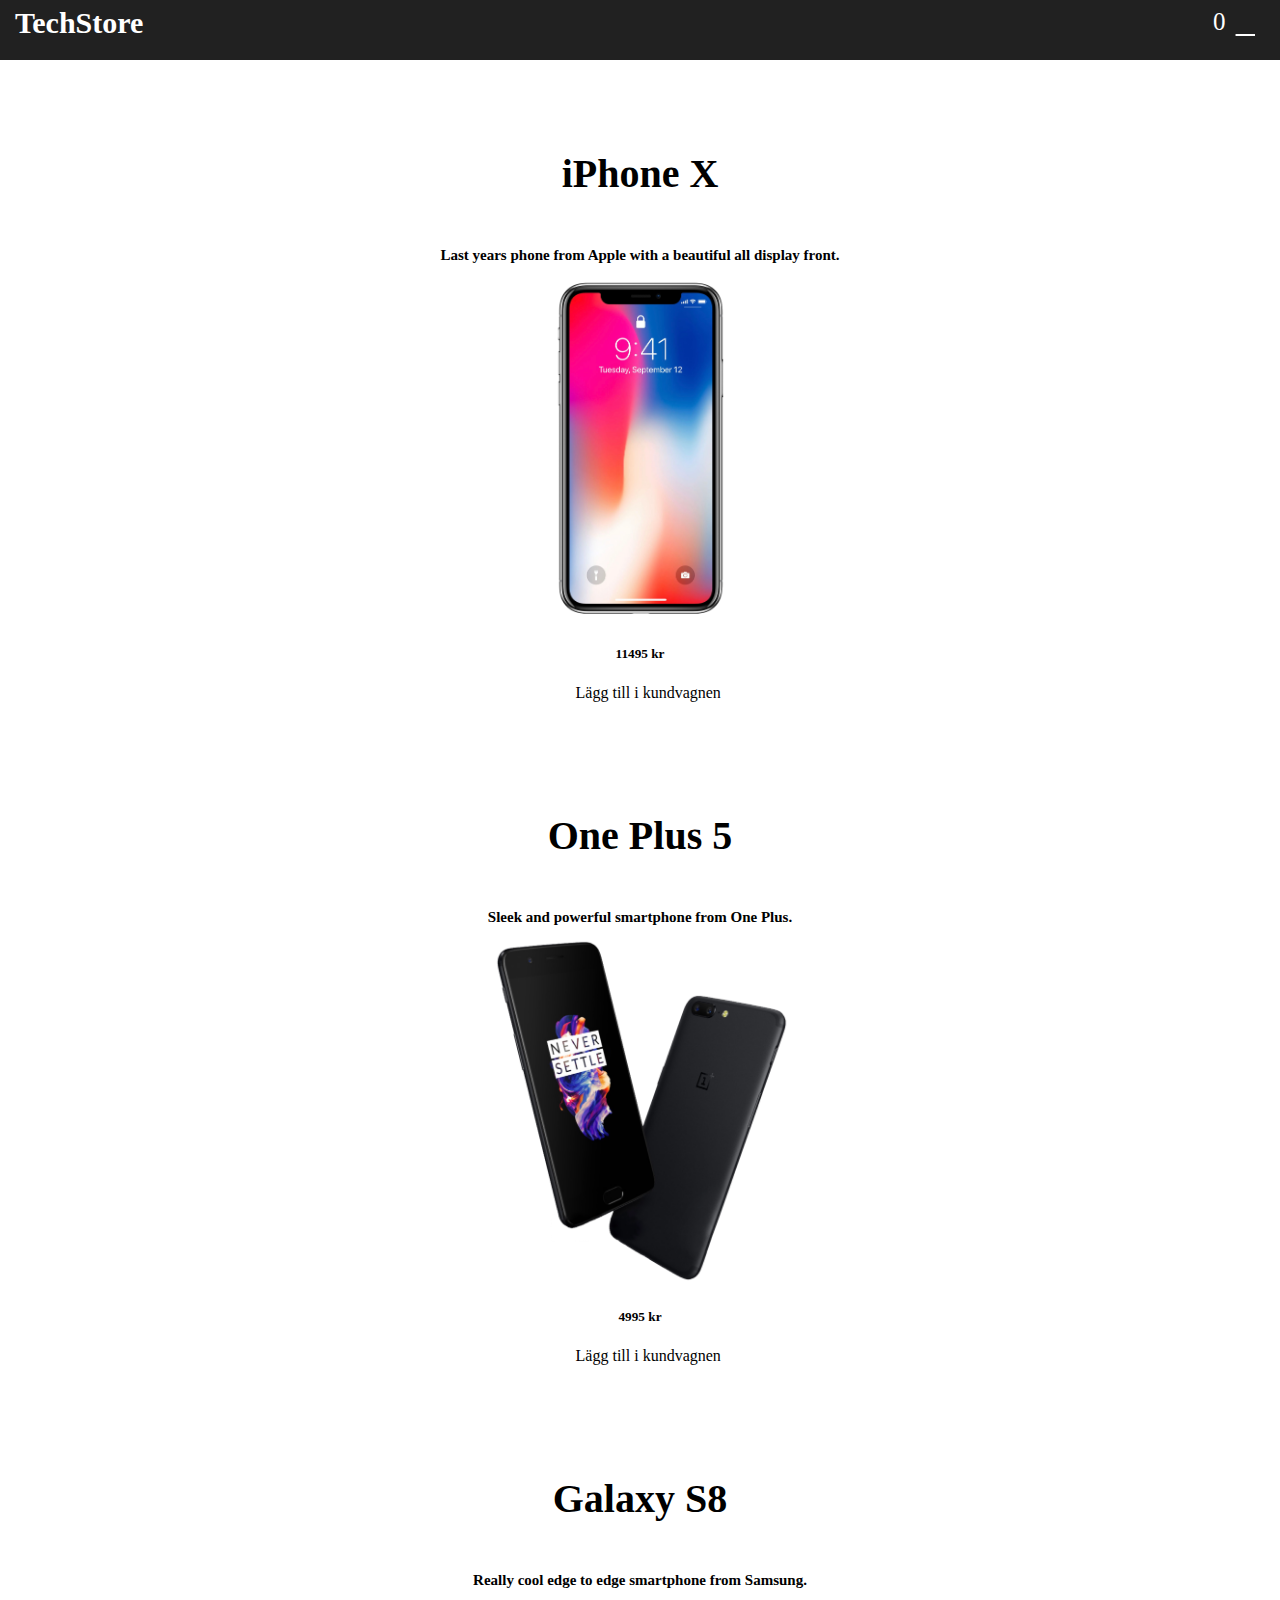
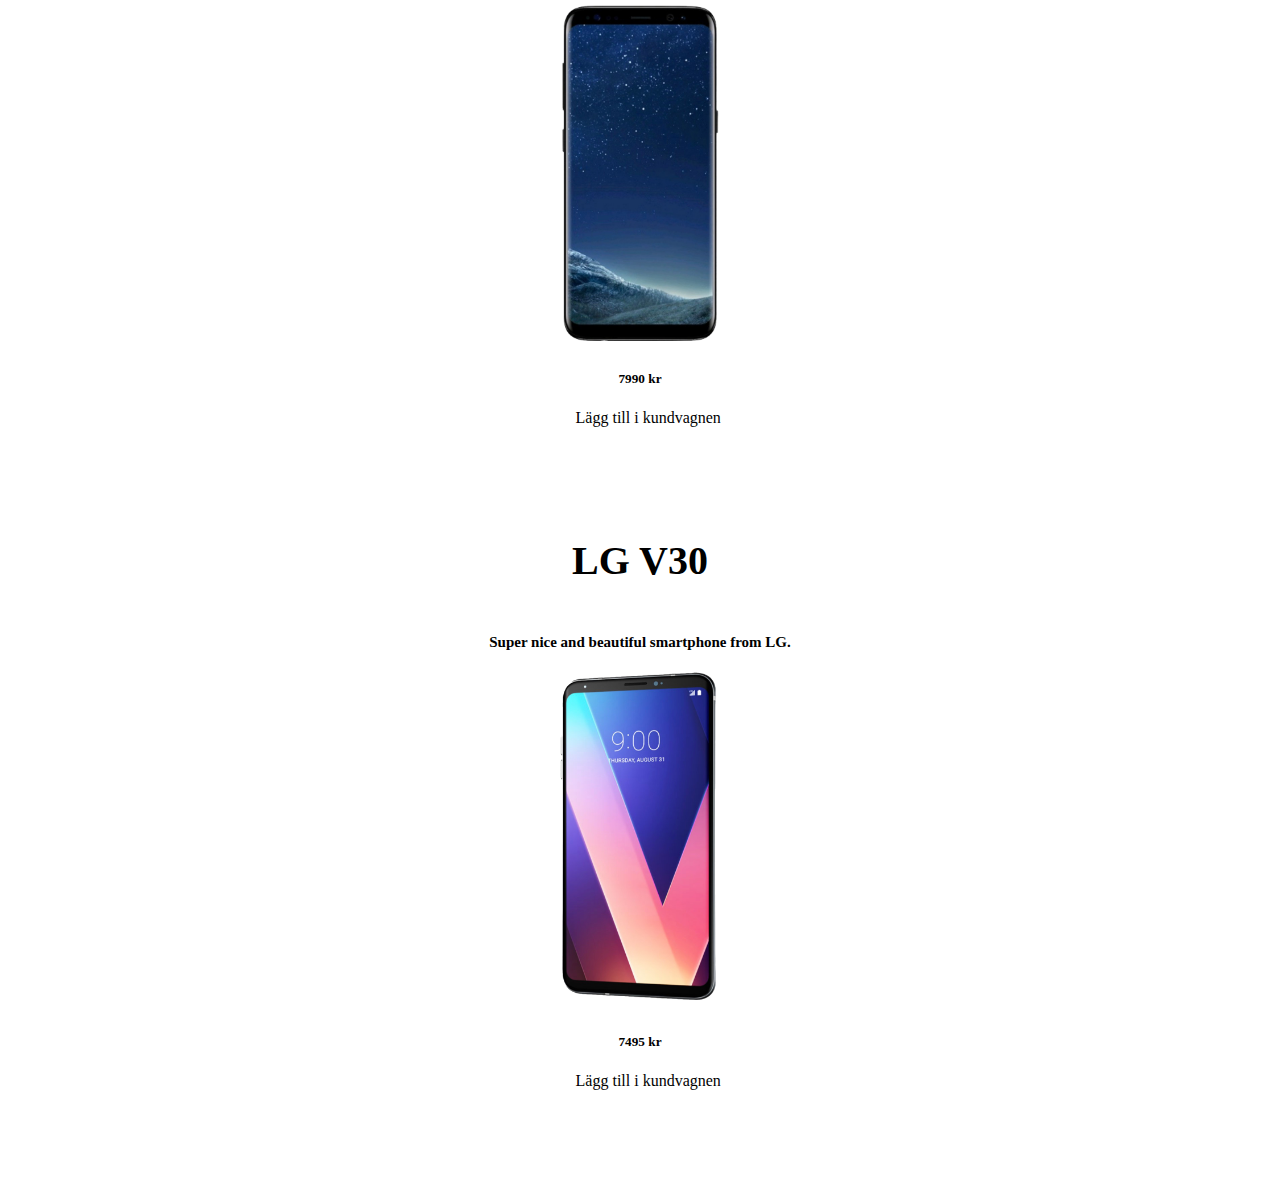
<file: index.html>
<!DOCTYPE HTML>

<html>
    <head>
        <title>TechStore</title>
        <meta charset="utf-8" />
        <meta http-equiv="X-UA-Compatible" content="IE=edge">
        <meta name="viewport" content="width=device-width, initial-scale=1">
        
        <link rel="stylesheet" href="https://cdnjs.cloudflare.com/ajax/libs/font-awesome/4.7.0/css/font-awesome.min.css">
        <script src="https://code.jquery.com/jquery-3.3.1.slim.min.js" integrity="sha384-q8i/X+965DzO0rT7abK41JStQIAqVgRVzpbzo5smXKp4YfRvH+8abtTE1Pi6jizo" crossorigin="anonymous"></script>
        <script src="https://cdnjs.cloudflare.com/ajax/libs/popper.js/1.14.3/umd/popper.min.js" integrity="sha384-ZMP7rVo3mIykV+2+9J3UJ46jBk0WLaUAdn689aCwoqbBJiSnjAK/l8WvCWPIPm49" crossorigin="anonymous"></script>
        <script src="https://stackpath.bootstrapcdn.com/bootstrap/4.1.3/js/bootstrap.min.js" integrity="sha384-ChfqqxuZUCnJSK3+MXmPNIyE6ZbWh2IMqE241rYiqJxyMiZ6OW/JmZQ5stwEULTy" crossorigin="anonymous"></script>
        <link rel="stylesheet" href="https://use.fontawesome.com/releases/v5.5.0/css/all.css" integrity="sha384-B4dIYHKNBt8Bc12p+WXckhzcICo0wtJAoU8YZTY5qE0Id1GSseTk6S+L3BlXeVIU" crossorigin="anonymous">
        <link rel="stylesheet" href="https://stackpath.bootstrapcdn.com/bootstrap/4.1.3/css/bootstrap.min.css" integrity="sha384-MCw98/SFnGE8fJT3GXwEOngsV7Zt27NXFoaoApmYm81iuXoPkFOJwJ8ERdknLPMO" crossorigin="anonymous">

        <link rel="stylesheet" href="./main.css">
       
        <script src="./main.js"></script>
    </head>
    <body onload="initSite()">
        <nav id="navbar">
            <a id="navbar-brand" href="index.html">TechStore</a>
            <a id="nav-link" href="cart.html"> <i class="fas fa-shopping-cart"></i></a>
            <span class="numItems">0</span>
        </nav>
    <!--------------------Shop items container------------------------------->
        <div class="shop-items">
        </div>
    </body>
</html>
</file>
<file: main.css>
body 
{
	margin: 0;
}
#navbar
{
    background-color: #212121;
    height: 60PX;
    width: 100%;
}
#navbar-brand{
    font-weight: bold;
    font-size: 30px;
	position: left;
    color: #FFFFFF;
    display: inline-block;
    margin-top: 6px;
    margin-left:15px;
    text-decoration: none;
}
#nav-link{
    color: #FFFFFF;
    float:right;
    margin-top: 10px;
    margin-right: 25px;
    font-size: 25px;
}
.numItems
{
    float: right;
    color: #FFFFFF;
    margin-top:8px;
    font-size: 25px;
    margin-right: 10px;
    
}
img
{
    height: 350px; 
}
.shop-items
{
    display: flex; 
    flex-direction: column;
    align-items: center; 
    margin-top: 25px; 
    padding-bottom: 45px;
}

h1{
    font-size: 15px;
    font-weight: bold;
}
h2{
 font-size: 28px;
    font-weight: bold;
}
h3{
    font-size: 40px;
}
</file>
